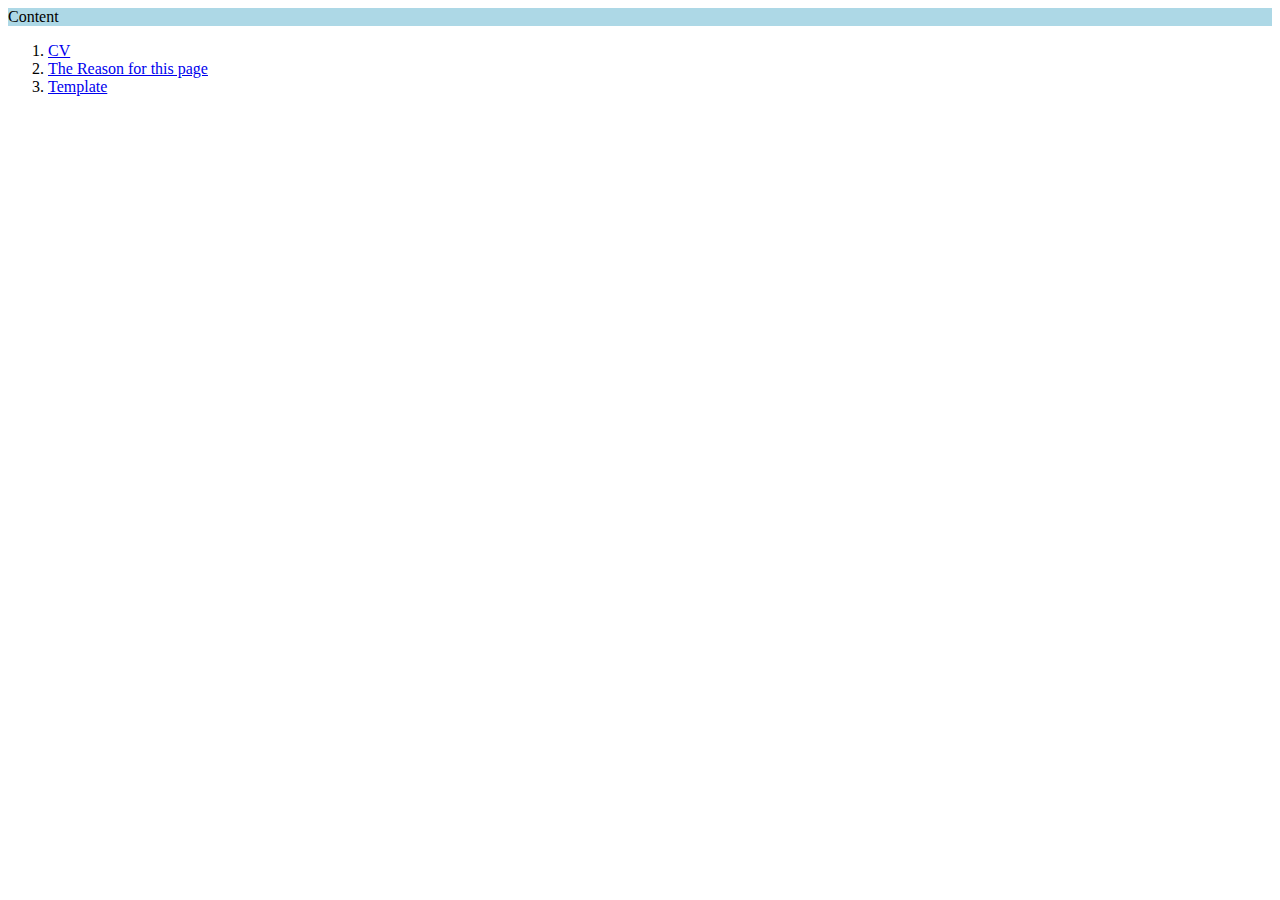
<file: index.html>
<!DOCTYPE html>
<html>
    <head>
        <title>Thats me</title>
    </head>
    <body>
        <!--
        <table>
            <tr  style="border:thin">
                    <th>
                            <div style="background-color:lightblue" width="100%" align="center"> Content </div>
                    </th>
            </tr>
            <tr>
                    <td>
                            <div> 1. </div>
                    </td>
                    <td>
                            <a style="text-align: center" href="myCV.html">CV</a> 
                    </td>
             <tr>
                    <td>
                             <div> 2. </div>
                     </td>
                     <td>
                             <a style="text-align: center" href="https://video.cs50.net/web/2018/spring/lectures/1?t=2m41s">The Reason for this page</a> 
                     </td>
        

                
            </tr>

        </table>
        -->
        <div style="background-color:lightblue" width="100%">Content </div> 
        <ol>
                <li>
                <a style="text-align: center" href="myCV.html">CV</a> 
                </li>
                <li>
                <a style="text-align: center" href="https://video.cs50.net/web/2018/spring/lectures/1?t=2m41s">The Reason for this page</a> 
                </li>
                <li>
                <a style="text-align: center" href="startbootstrap-creative-master/index.html">Template</a> 
                </li>
        </ol>
    </body>
</html>
</file>
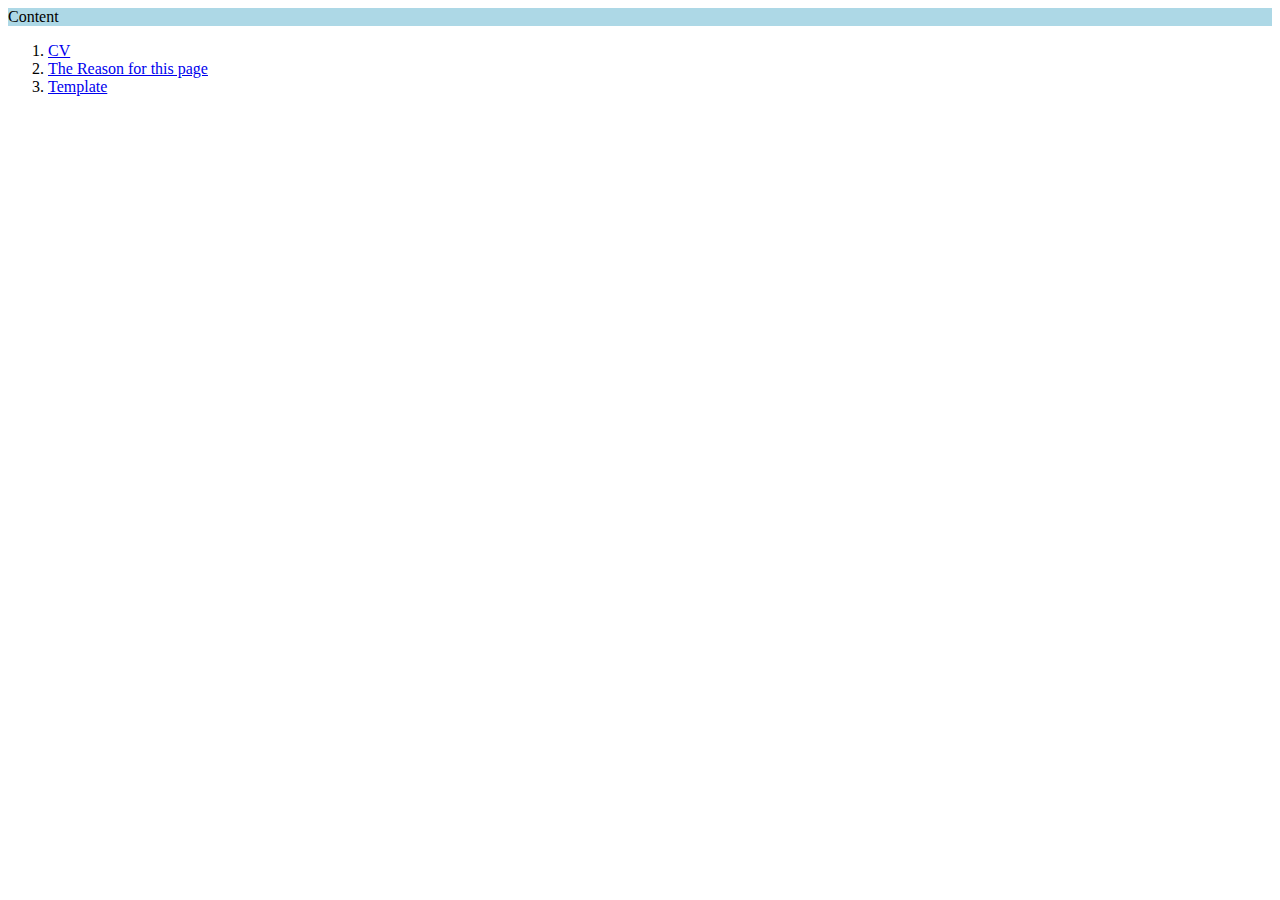
<file: index2.html>
<!DOCTYPE html>
<html>
    <head>
        <title>Thats me</title>
    </head>
    <body>
        <!--
        <table>
            <tr  style="border:thin">
                    <th>
                            <div style="background-color:lightblue" width="100%" align="center"> Content </div>
                    </th>
            </tr>
            <tr>
                    <td>
                            <div> 1. </div>
                    </td>
                    <td>
                            <a style="text-align: center" href="myCV.html">CV</a> 
                    </td>
             <tr>
                    <td>
                             <div> 2. </div>
                     </td>
                     <td>
                             <a style="text-align: center" href="https://video.cs50.net/web/2018/spring/lectures/1?t=2m41s">The Reason for this page</a> 
                     </td>
        

                
            </tr>

        </table>
        -->
        <div style="background-color:lightblue" width="100%">Content </div> 
        <ol>
                <li>
                <a style="text-align: center" href="myCV.html">CV</a> 
                </li>
                <li>
                <a style="text-align: center" href="https://video.cs50.net/web/2018/spring/lectures/1?t=2m41s">The Reason for this page</a> 
                </li>
                <li>
                <a style="text-align: center" href="index.html">Template</a> 
                </li>
        </ol>
    </body>
</html>
</file>
